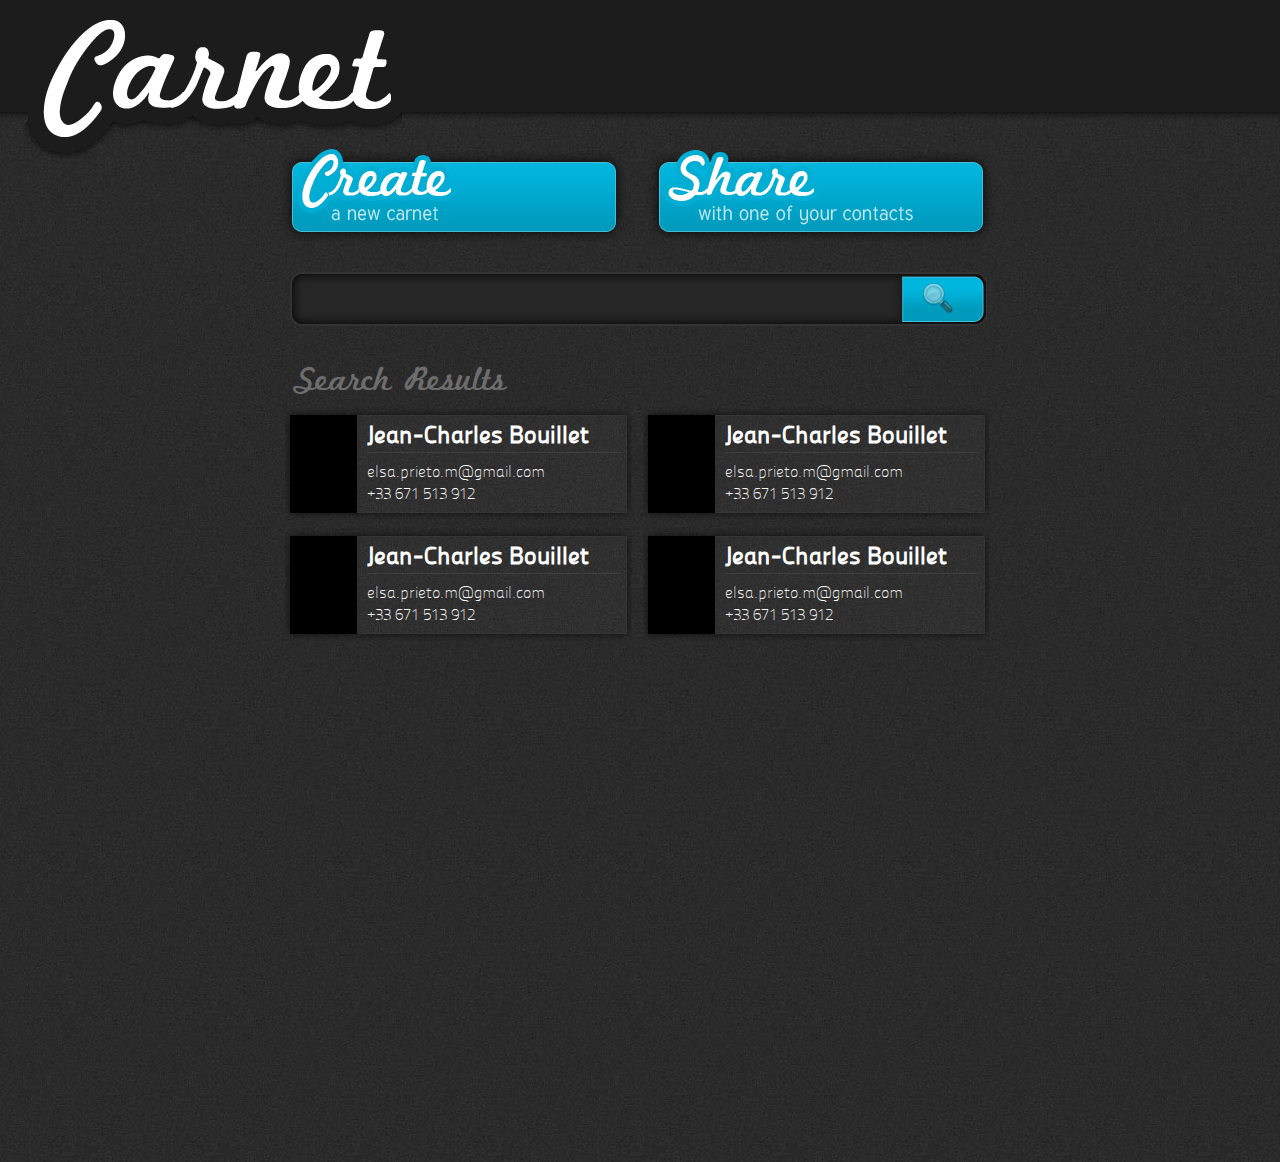
<file: Inte/index.html>
<!DOCTYPE html PUBLIC "-//W3C//DTD XHTML 1.0 Transitional//EN" "http://www.w3.org/TR/xhtml1/DTD/xhtml1-transitional.dtd">
<html lang="en-US">
	<head>
		<title>Carnet! Manage and share your Google Contacts</title>
		<link rel="stylesheet" type="text/css" media="all" href="fonts.css" />
		<link rel="stylesheet" type="text/css" media="all" href="style.css" />
		<script type="text/javascript" src="http://www.google.com/jsapi"></script>
		<script type="text/javascript" src="jquery.js"></script>
		<script type="text/javascript" src="googleContactsApi.js"></script>
		<script type="text/javascript" src="preload.js"></script>
		<script type="text/javascript" src="scripts.js"></script>
	</head>
	<body>
	<img src="cuisine.jpg" style="display:none;"/>
        <div id="header">
            <div id="logo"></div>
            <p id="infoUser"></p>
            <div id="log"></div>
        </div>
	   
	   <div id="content">
	       <div id="btns">
	           <div id="btnCreate"></div>
	           <div id="btnShare"></div>
	           <div class="clearer"></div>
	       </div>
	       <div id="search">
	           <form action="javascript:search(document.getElementById('searchBar').value);">
	               <div id="topSearchBar"></div>
	               <input id="searchBar" type="text" />
	               <div id="btnSearch" onclick="search(document.getElementById('searchBar').value)"><img id="loupe" src="img/loupe.png" /><img id="loader" style="display:none" src="img/loader.gif" /></div>
	           </form>
	       </div>
	       <div class="clearer"></div>
	       <p id="ariane">Search Results</p>
	       <div id="dynamicContent">
	       <div class="contactSmall">
	               <a href="http://google.com"></a>
	               <div class="photo"></div>
	               <h3 class="name">Jean-Charles Bouillet</h3>
	               <p class="email">elsa.prieto.m@gmail.com</p>
	               <p class="tel">+33 671 513 912</p>
	           </div>
	           <div class="contactSmall">
	               <div class="photo"></div>
	               <h3 class="name">Jean-Charles Bouillet</h3>
	               <p class="email">elsa.prieto.m@gmail.com</p>
	               <p class="tel">+33 671 513 912</p>
	           </div>
	           <div class="contactSmall">
	               <div class="photo"></div>
	               <h3 class="name">Jean-Charles Bouillet</h3>
	               <p class="email">elsa.prieto.m@gmail.com</p>
	               <p class="tel">+33 671 513 912</p>
	           </div>
	           <div class="contactSmall">
	               <div class="photo"></div>
	               <h3 class="name">Jean-Charles Bouillet</h3>
	               <p class="email">elsa.prieto.m@gmail.com</p>
	               <p class="tel">+33 671 513 912</p>
	           </div>

	       </div>
	   </div>
	</body>
</html>
</file>
<file: Inte/fonts.css>
/* Generated by Font Squirrel (http://www.fontsquirrel.com) on July 17, 2011 10:34:34 AM America/New_York */



@font-face {
    font-family: 'Panefresco1wtRegular';
    src: url('font/Panefresco1wtRegular-webfont.eot');
    src: url('font/Panefresco1wtRegular-webfont.eot?#iefix') format('embedded-opentype'),
         url('font/Panefresco1wtRegular-webfont.woff') format('woff'),
         url('font/Panefresco1wtRegular-webfont.ttf') format('truetype'),
         url('font/Panefresco1wtRegular-webfont.svg#Panefresco1wtRegular') format('svg');
    font-weight: normal;
    font-style: normal;

}

@font-face {
    font-family: 'Panefresco1wtItalic';
    src: url('font/Panefresco1wtItalic-webfont.eot');
    src: url('font/Panefresco1wtItalic-webfont.eot?#iefix') format('embedded-opentype'),
         url('font/Panefresco1wtItalic-webfont.woff') format('woff'),
         url('font/Panefresco1wtItalic-webfont.ttf') format('truetype'),
         url('font/Panefresco1wtItalic-webfont.svg#Panefresco1wtItalic') format('svg');
    font-weight: normal;
    font-style: normal;

}

@font-face {
    font-family: 'Panefresco250wtRegular';
    src: url('font/Panefresco250wtRegular-webfont.eot');
    src: url('font/Panefresco250wtRegular-webfont.eot?#iefix') format('embedded-opentype'),
         url('font/Panefresco250wtRegular-webfont.woff') format('woff'),
         url('font/Panefresco250wtRegular-webfont.ttf') format('truetype'),
         url('font/Panefresco250wtRegular-webfont.svg#Panefresco250wtRegular') format('svg');
    font-weight: normal;
    font-style: normal;

}

@font-face {
    font-family: 'Panefresco250wtItalic';
    src: url('font/Panefresco250wtItalic-webfont.eot');
    src: url('font/Panefresco250wtItalic-webfont.eot?#iefix') format('embedded-opentype'),
         url('font/Panefresco250wtItalic-webfont.woff') format('woff'),
         url('font/Panefresco250wtItalic-webfont.ttf') format('truetype'),
         url('font/Panefresco250wtItalic-webfont.svg#Panefresco250wtItalic') format('svg');
    font-weight: normal;
    font-style: normal;

}

@font-face {
    font-family: 'Panefresco400wtRegular';
    src: url('font/Panefresco400wtRegular-webfont.eot');
    src: url('font/Panefresco400wtRegular-webfont.eot?#iefix') format('embedded-opentype'),
         url('font/Panefresco400wtRegular-webfont.woff') format('woff'),
         url('font/Panefresco400wtRegular-webfont.ttf') format('truetype'),
         url('font/Panefresco400wtRegular-webfont.svg#Panefresco400wtRegular') format('svg');
    font-weight: normal;
    font-style: normal;

}

@font-face {
    font-family: 'Panefresco400wtItalic';
    src: url('font/Panefresco400wtItalic-webfont.eot');
    src: url('font/Panefresco400wtItalic-webfont.eot?#iefix') format('embedded-opentype'),
         url('font/Panefresco400wtItalic-webfont.woff') format('woff'),
         url('font/Panefresco400wtItalic-webfont.ttf') format('truetype'),
         url('font/Panefresco400wtItalic-webfont.svg#Panefresco400wtItalic') format('svg');
    font-weight: normal;
    font-style: normal;

}

@font-face {
    font-family: 'Panefresco500wtRegular';
    src: url('font/Panefresco500wtRegular-webfont.eot');
    src: url('font/Panefresco500wtRegular-webfont.eot?#iefix') format('embedded-opentype'),
         url('font/Panefresco500wtRegular-webfont.woff') format('woff'),
         url('font/Panefresco500wtRegular-webfont.ttf') format('truetype'),
         url('font/Panefresco500wtRegular-webfont.svg#Panefresco500wtRegular') format('svg');
    font-weight: normal;
    font-style: normal;

}

@font-face {
    font-family: 'Panefresco500wtItalic';
    src: url('font/Panefresco500wtItalic-webfont.eot');
    src: url('font/Panefresco500wtItalic-webfont.eot?#iefix') format('embedded-opentype'),
         url('font/Panefresco500wtItalic-webfont.woff') format('woff'),
         url('font/Panefresco500wtItalic-webfont.ttf') format('truetype'),
         url('font/Panefresco500wtItalic-webfont.svg#Panefresco500wtItalic') format('svg');
    font-weight: normal;
    font-style: normal;

}

@font-face {
    font-family: 'Panefresco600wtRegular';
    src: url('font/Panefresco600wt-Regular-webfont.eot');
    src: url('font/Panefresco600wt-Regular-webfont.eot?#iefix') format('embedded-opentype'),
         url('font/Panefresco600wt-Regular-webfont.woff') format('woff'),
         url('font/Panefresco600wt-Regular-webfont.ttf') format('truetype'),
         url('font/Panefresco600wt-Regular-webfont.svg#Panefresco600wtRegular') format('svg');
    font-weight: normal;
    font-style: normal;

}

@font-face {
    font-family: 'Panefresco600wtItalic';
    src: url('font/Panefresco600wtItalic-webfont.eot');
    src: url('font/Panefresco600wtItalic-webfont.eot?#iefix') format('embedded-opentype'),
         url('font/Panefresco600wtItalic-webfont.woff') format('woff'),
         url('font/Panefresco600wtItalic-webfont.ttf') format('truetype'),
         url('font/Panefresco600wtItalic-webfont.svg#Panefresco600wtItalic') format('svg');
    font-weight: normal;
    font-style: normal;

}

@font-face {
    font-family: 'Panefresco750wtRegular';
    src: url('font/Panefresco750wtRegular-webfont.eot');
    src: url('font/Panefresco750wtRegular-webfont.eot?#iefix') format('embedded-opentype'),
         url('font/Panefresco750wtRegular-webfont.woff') format('woff'),
         url('font/Panefresco750wtRegular-webfont.ttf') format('truetype'),
         url('font/Panefresco750wtRegular-webfont.svg#Panefresco750wtRegular') format('svg');
    font-weight: normal;
    font-style: normal;

}

@font-face {
    font-family: 'Panefresco750wtItalic';
    src: url('font/Panefresco750wtItalic-webfont.eot');
    src: url('font/Panefresco750wtItalic-webfont.eot?#iefix') format('embedded-opentype'),
         url('font/Panefresco750wtItalic-webfont.woff') format('woff'),
         url('font/Panefresco750wtItalic-webfont.ttf') format('truetype'),
         url('font/Panefresco750wtItalic-webfont.svg#Panefresco750wtItalic') format('svg');
    font-weight: normal;
    font-style: normal;

}

@font-face {
    font-family: 'Panefresco800wtRegular';
    src: url('font/Panefresco800wtRegular-webfont.eot');
    src: url('font/Panefresco800wtRegular-webfont.eot?#iefix') format('embedded-opentype'),
         url('font/Panefresco800wtRegular-webfont.woff') format('woff'),
         url('font/Panefresco800wtRegular-webfont.ttf') format('truetype'),
         url('font/Panefresco800wtRegular-webfont.svg#Panefresco800wtRegular') format('svg');
    font-weight: normal;
    font-style: normal;

}

@font-face {
    font-family: 'Panefresco800wtItalic';
    src: url('font/Panefresco800wtItalic-webfont.eot');
    src: url('font/Panefresco800wtItalic-webfont.eot?#iefix') format('embedded-opentype'),
         url('font/Panefresco800wtItalic-webfont.woff') format('woff'),
         url('font/Panefresco800wtItalic-webfont.ttf') format('truetype'),
         url('font/Panefresco800wtItalic-webfont.svg#Panefresco800wtItalic') format('svg');
    font-weight: normal;
    font-style: normal;

}

@font-face {
    font-family: 'Panefresco999wtRegular';
    src: url('font/Panefresco999wtRegular-webfont.eot');
    src: url('font/Panefresco999wtRegular-webfont.eot?#iefix') format('embedded-opentype'),
         url('font/Panefresco999wtRegular-webfont.woff') format('woff'),
         url('font/Panefresco999wtRegular-webfont.ttf') format('truetype'),
         url('font/Panefresco999wtRegular-webfont.svg#Panefresco999wtRegular') format('svg');
    font-weight: normal;
    font-style: normal;

}

@font-face {
    font-family: 'Panefresco999wtItalic';
    src: url('font/Panefresco999wt-Italic-webfont.eot');
    src: url('font/Panefresco999wt-Italic-webfont.eot?#iefix') format('embedded-opentype'),
         url('font/Panefresco999wt-Italic-webfont.woff') format('woff'),
         url('font/Panefresco999wt-Italic-webfont.ttf') format('truetype'),
         url('font/Panefresco999wt-Italic-webfont.svg#Panefresco999wtItalic') format('svg');
    font-weight: normal;
    font-style: normal;

}

@font-face {
    font-family: 'MarketingScriptRegular';
    src: url('font/MarketingScript-webfont.eot');
    src: url('font/MarketingScript-webfont.eot?#iefix') format('embedded-opentype'),
         url('font/MarketingScript-webfont.woff') format('woff'),
         url('font/MarketingScript-webfont.ttf') format('truetype'),
         url('font/MarketingScript-webfont.svg#MarketingScriptRegular') format('svg');
    font-weight: normal;
    font-style: normal;

}
</file>
<file: Inte/style.css>
*{
    margin: 0;
    padding: 0;
    font-family: 'Panefresco1wtRegular';
    letter-spacing: -60;
    font-size: 16px;
    color: white;
}

input:focus{
    outline: none;
}

body{
    background-image: url(img/bg.png);
}

.clearer{
    clear: both;
}

#header{
    height: 162px;
    background-image: url(img/bgHeader.png);
}

#header #logo{
    float: left;
    width: 395px;
    height: 162px;
    position: relative;
    left: 20px;
    background-image: url(img/logo.png);
}

#header #log{
    float: left;
    width: 120px;
    height: 42px;
    position: absolute;
    right: 10px;
    top: 65px;
}

#header #infoUser{
    float: left;
    position: absolute;
    right: 10px;
    font-size: 14px;
    color: #777777;
    display: none;
}

#header .login{
    background-image: url(img/btnLoginOff.png);
}

#header .login:hover{
    cursor: pointer;
    background-image: url(img/btnLoginOn.png);
}

#header .logout{
    background-image: url(img/btnLogoutOff.png);
}

#header .logout:hover{
    cursor: pointer;
    background-image: url(img/btnLogoutOn.png);
}

#content{
    width: 780px;
    min-height: 1000px;
    margin: 0 auto;
    position: relative;
    top: -20px;
}

#search #searchBar{
    background-image: url(img/bgSearch.png);
    background-repeat: no-repeat;
    border: none;
    height: 54px;
    width: 687px;
    float: left;
    margin-left: 40px;
    padding-left: 10px;
}

#btnSearch #loupe{
    position: relative;
    top: 3px;
    left: 26px;
}

#btnSearch #loader{
    position: relative;
    top: 2px;
    left: -10px;
}

#ariane, #ariane a{
   font-family: 'MarketingScriptRegular';
   text-decoration: none;
   color: #6d6d6d;
   font-size: 35px;
}

#ariane{
    position: relative;
    left: 45px;
    top: 30px;
}

#search #btnSearch{
    background-image: url(img/btnSearchOff.png);
    height: 47px;
    width: 92px;
    float: left;
    margin-left: -94px;
    position: relative;
    top: 4px;
}

#search #btnSearch:hover{
    cursor: pointer;
    background-image: url(img/btnSearchOn.png);
}

#btns{
    width: 720px;
    margin: 0 auto;
    margin-bottom: 30px;
}
#btns #btnShare, #btns #btnCreate{
    width: 347px;
    height: 100px;
    float: left;
}

#btnShare{background-image: url(img/btnShareOff.png);}
#btnShare:hover{background-image: url(img/btnShareOn.png);cursor: pointer;}
#btnCreate{background-image: url(img/btnCreateOff.png); margin-right: 20px;}
#btnCreate:hover{background-image: url(img/btnCreateOn.png);cursor: pointer;}

#dynamicContent{
    width: 716px;
    margin: 30px auto;
}

.contactSmall{
    width: 347px;
    height: 113px;
    float: left;
    background-image: url(img/contacts/bgContactSmallOff.png);
    background-repeat: no-repeat;
    margin: 0 8px 8px 3px;
}

.contactSmall:hover{
    cursor: pointer;
    background-image: url(img/contacts/bgContactSmallOn.png);
}

.contactSmall .photo{
    width: 67px;
    height: 98px;
    background-color: black;
    float: left;
    position: relative;
    top: 8px;
    left: 5px;
    margin: 0 15px 0 0;
}

.contactSmall .name{
    font-family: 'Panefresco400wtRegular';
    font-size: 24px;
    position: relative;
    top: 18px;
}

.contactSmall .email{
    position: relative;
    top: 30px;
}

.contactSmall .tel{
    position: relative;
    top: 33px;
}

.noResult{
    width: 722px;
    text-align: center;
    font-size: 22px;
}
</file>
